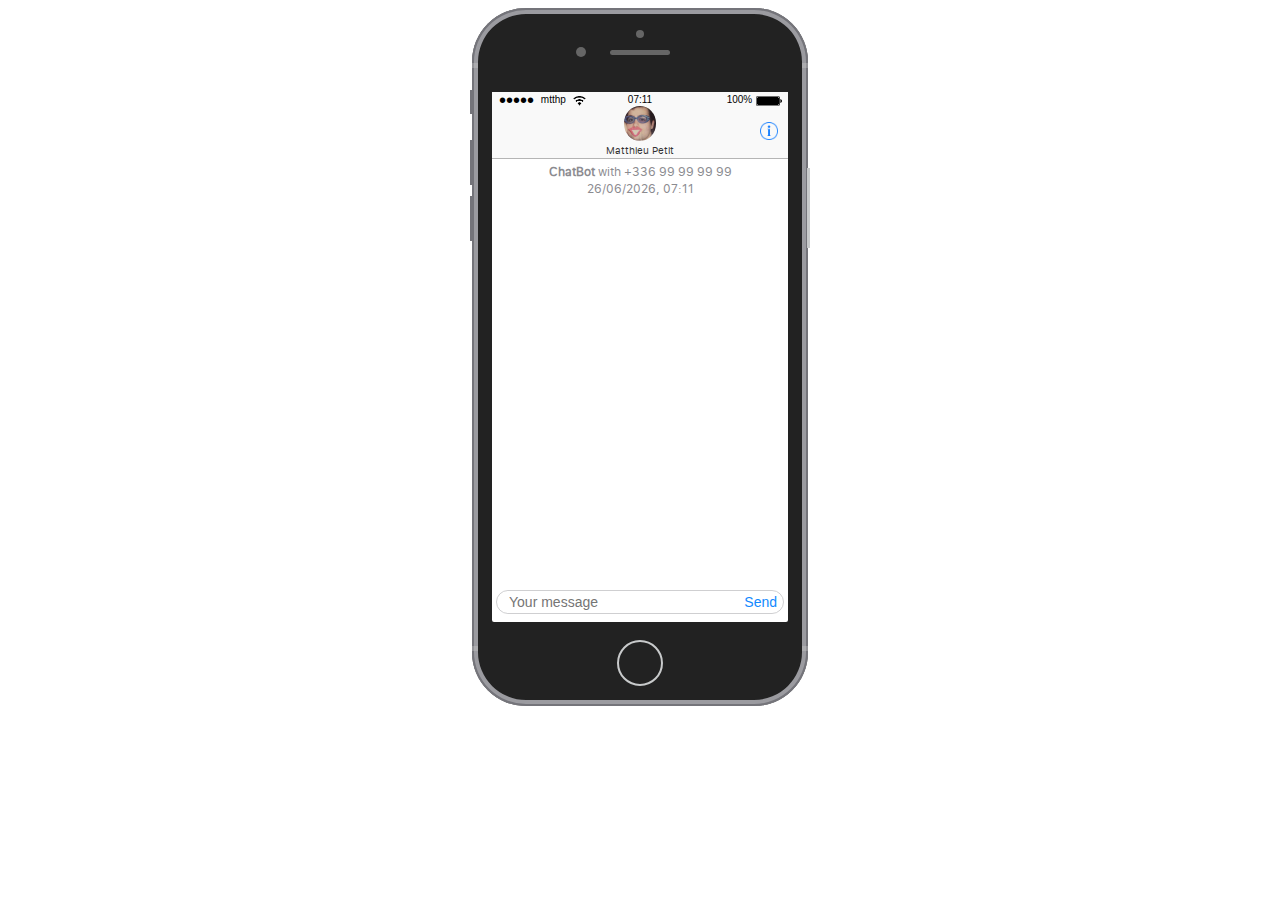
<file: index.html>
<html>
	<head>
		<title>Matthieu Petit</title>
		<meta charset="utf-8" />
		<meta name="viewport" content="width=device-width, initial-scale=1" />
		<meta property="og:title" content="Matthieu Petit" />
		<meta property="og:description" content="Web/Mobile developer" />
		<meta property="og:url" content="https://matthieupetit.cf" />
		<meta property="og:image" content="https://matthieupetit.cf/assets/preview.png" />

		<link rel="shortcut icon" href="favicon.ico" type="image/x-icon" />
		<link rel="stylesheet" href="css/devices.min.css">
		<link rel="stylesheet" href="css/index.css">
	</head>
	<body>
		<div class="device device-iphone-8 device-spacegray">
			<div class="device-frame">
				<div class="device-content">
					<div class="header">
						<div class="status-bar">
							<div class="network">
								<a href="https://github.com/mtthp" target="_blank" style="text-decoration: inherit; color: inherit;">mtthp</a>
								<img src="img/icons/wifi_black.png">
							</div>
							<div class="time">00:00</div>
							<div class="icons">100%<img src="img/icons/battery_full_black.png"></div>
						</div>
						<a class="header-content" href="./assets/Matthieu-Petit-CV.pdf" target="_blank" style="text-decoration: inherit; color: inherit;">
							<img class="photo" src="./img/me_128.png" />
							<div class="name">Matthieu Petit</div>
							<div class="more"></div>
						</a>
					</div>
					<div class="messages">
						<div class="title">
							<strong style="display: inline;">ChatBot</strong> with +336 99 99 99 99<br />
							<span class="starting-date">12/04/2017, 22:16</span>
						</div>
					</div>
					<div class="input">
						<input type="text" placeholder="Your message" autofocus/>
						<input type="submit" value="Send"/>
					</div>
				</div>
			</div>
			<div class="device-stripe"></div>
			<div class="device-header"></div>
			<div class="device-sensors"></div>
			<div class="device-btns"></div>
			<div class="device-power"></div>
		</div>

		<script src="js/ApiAi.min.js"></script>
		<script src="js/index.js"></script>
		<script type="text/javascript">
			var input = document.querySelector('input')
			input.addEventListener('keyup', function(event){
			  toggleType(this.value.length > 0, true)
			})

			input.addEventListener('change', function(event){
			  var message = this.value
			  this.value = ""
			  toggleType(false, true)
			  addMessage(message, true)
			  sendMessage(message)
			})

			var d = new Date();
			var h = addLeadingZero(d.getHours())
			var m = addLeadingZero(d.getMinutes())
			var s = addLeadingZero(d.getSeconds())
			var day = addLeadingZero(d.getDate())
			var month = addLeadingZero(d.getMonth())
			var year = d.getFullYear()
			document.querySelector('.messages .title .starting-date').innerHTML = day + '/' + month + '/' + year + ', ' + h + ":" + m

			function updateTime() {
				var d = new Date()
				document.querySelector('.status-bar .time').innerHTML = addLeadingZero(d.getHours()) + ":" + addLeadingZero(d.getMinutes())
			}
			updateTime()
			setTimeout(function() {
				updateTime()
				setInterval(function() {
					updateTime()
				}, 60000)
			}, (60 - d.getSeconds()) * 1000 - d.getMilliseconds())

			sendEvent("WELCOME");
		</script>
		<script async src="https://www.googletagmanager.com/gtag/js?id=UA-49778518-1"></script>
		<script>
		  window.dataLayer = window.dataLayer || [];
		  function gtag(){dataLayer.push(arguments);}
		  gtag('js', new Date());
		  gtag('config', 'UA-49778518-1');
		</script>
	</body>
</html>
</file>
<file: css/index.css>
* {
  -webkit-font-smoothing: antialiased;
  -moz-osx-font-smoothing: grayscale;
}

html {
  display: table;
  height: 100%;
  width: 100%;
}
body {
  display: table-cell;
  vertical-align: middle;
  background: white;
  font: 14px "Helvetica Neue", Helvetica, Arial, sans-serif;
}

body > * {
  margin: auto;
}

@font-face {
  font-family: "SFUIDisplay";
  src: url(../fonts/SFUIText-Regular.ttf) format("truetype");
}

.device-content {
  font-family: "SFUIDisplay";
}

.header {
  width: 100%;
    height: 67px;
    z-index: 1000;
    background-color: rgb(249, 249, 249);
    border-bottom: 1px solid #b5b5b5;
}

.header .status-bar {
  position: relative;
  width: 100%;
  height: 12px;
  padding: 2px;
  font-size: 10px;
  font-weight: 400;
  line-height: 12px;
  color: #000;
  text-align: center;
  font-family: Helvetica, Arial, sans-serif;
}

.header .status-bar .network {
  float: left;
}

.header .status-bar .network * {

  display: inline-block;
}

.header .status-bar .network:before {
  content: '•••••';
  font-size: 20px;
  padding-left: 5px;
  padding-right: 4px;
  vertical-align: middle;
  display: inline-block;
}

.header .status-bar .network:after {
  content:'';
  background: url("../img/icons/wifi_black.png") no-repeat;
  display: inline-block;
}

.header .status-bar .icons {
  float: right;
}

.header .status-bar img {
  margin: 0 4px;
  height: 10px;
  display: inline-block;
  vertical-align: bottom;
}

.header .status-bar .time {
  display: inline-block;
  position: absolute;
  left: 50%;
  transform: translateX(-50%);
  font-weight: 500;
}

.header .header-content {
  clear: both;
  width: 100%;
    height: calc(100% - 16px);
    text-align: center;
    position: relative;
}

.header .header-content img {
  max-height: calc(100% - 15px);
  margin: auto;
  border-radius: 50%;
}

.header .header-content .name {
  margin-top: 2px;
  font-size: 10px;
      opacity: 0.8;
      font-family: "SFUIDisplay";
}

.header .header-content .more {
  position: absolute;
  top: calc(50% - 9px);
  right: 0;
  margin-right: 10px;
  height: 18px;
  width: 18px;
  background: url(../img/information.png) no-repeat;
  background-size: contain;
}

.messages {
  display: block;
  overflow: auto;
  position: relative;
  height: calc(100% - 36px - 67px);
  width: 100%;
  padding: 4px;
}

@keyframes slideInFromLeft {
  0% {
    transform: translateY(50%);
    opacity: 0;
  }
  100% {
    transform: translateY(0);
    opacity: 1;
  }
}

.message {
  animation-duration: 1.5s; /* the duration of the animation */
  animation-timing-function: ease-out; /* how the animation will behave */
  animation-delay: 0s; /* how long to delay the animation from starting */
  animation-iteration-count: 1; /* how many times the animation will play */
  animation-name: slideInFromLeft; /* the name of the animation we defined above */
  margin: 0 0 0.5em;
  padding: 0 0.5em;
  overflow: hidden;
}

.message p {
  margin: 0;
  border-radius: 1em;
  padding: 0.5em 1em;
  background: #e5e5ea;
  max-width: 75%;
  clear: both;
  position: relative;
}

.message p::after {
      box-sizing: initial;
}

.message.them p {
  float: left;
}

.message.them p::after {
  content: "";
  position: absolute;
  left: -0.5em;
  bottom: 0;
  width: 0.5em;
  height: 1em;
  border-right: 0.5em solid #e5e5ea;
  border-bottom-right-radius: 1em 0.5em;
}

.message.me p {
  float: right;
}

.message.me p {
  background-color: #1289fe;
  color: white;
  margin-left:auto;
  margin-right:0;
}
.message.me p::after {
  content: "";
  position: absolute;
  right: -0.5em;
  bottom: 0;
  width: 0.5em;
  height: 1em;
  border-left: 0.5em solid #1289fe;
  border-bottom-left-radius: 1em 0.5em;
}

.message .date {
  transition:all .5s;
  height: 1em;
  white-space:nowrap;
  vertical-align:middle;
  color: #8b8b90;
  opacity: 1;
  font-size: 12px;
  text-align: center;
}

.message:not(:hover) .date {
  height: 0px;
  opacity: 0;
}

.message:hover .date {
  margin-bottom: 4px;
}

.messages .title {
  white-space:nowrap;
  vertical-align:middle;
  color: #8b8b90;
  opacity: 1;
  font-size: 12px;
  text-align: center;
  margin-bottom: 8px;
}

.typing-indicator {
  background-color: #E6E7ED;
  will-change: transform;
  width: auto;
  border-radius: 50px;
  padding: 10px;
  margin-bottom: 8px;
  display: table !important;
  position: relative;
  -webkit-animation: 2s bulge infinite ease-out;
  animation: 2s bulge infinite ease-out;
}

.typing-indicator.them {
  margin-left: 8px;
}

.typing-indicator.me {
  margin-left: auto;
  margin-right: 8px;
}

.typing-indicator::before, .typing-indicator::after {
  content: '';
  position: absolute;
  bottom: -1px;
  height: 10px;
  width: 10px;
  border-radius: 50%;
  background-color: #E6E7ED;
}

.typing-indicator.them::before, .typing-indicator.them::after {
  left: -1px;
}

.typing-indicator.me::before, .typing-indicator.me::after {
  right: -1px;
}

.typing-indicator.them::after {
  height: 5px;
  width: 5px;
  left: -5px;
  bottom: -5px;
}

.typing-indicator.me::after {
  height: 5px;
  width: 5px;
  right: -5px;
  bottom: -5px;
}

.typing-indicator span {
  height: 7px;
  width: 7px;
  float: left;
  margin: 0 1px;
  background-color: #9E9EA1;
  display: block;
  border-radius: 50%;
  opacity: 0.4;
}

.typing-indicator.them span:nth-of-type(1),
.typing-indicator.me span:nth-of-type(3) {
  -webkit-animation: 1s blink infinite 0.3333s;
  animation: 1s blink infinite 0.3333s;
}

.typing-indicator span:nth-of-type(2) {
  -webkit-animation: 1s blink infinite 0.6666s;
  animation: 1s blink infinite 0.6666s;
}

.typing-indicator.them span:nth-of-type(3),
.typing-indicator.me span:nth-of-type(1) {
  -webkit-animation: 1s blink infinite 0.9999s;
  animation: 1s blink infinite 0.9999s;
}

@-webkit-keyframes blink {
  50% {
    opacity: 1;
  }
}

@keyframes blink {
  50% {
    opacity: 1;
  }
}

@-webkit-keyframes bulge {
  50% {
    -webkit-transform: scale(1.05);
    transform: scale(1.05);
  }
}

@keyframes bulge {
  50% {
    -webkit-transform: scale(1.05);
    transform: scale(1.05);
  }
}

.input {
  border: 0.9px solid rgba(191, 191, 193, 0.75);
  border-radius: 50px;
  height: 24px;
  padding-left: 10px;
  width: calc(100% - 8px);
  margin: 4px;
}

input{
  font: 400 14px 'Open Sans', sans-serif;
  border:0;
  height: 100%;
  outline:0;
}

input[type='text']{
  width:73%;
  float:left;
}

input[type='submit']{
  width:23%;
  background:transparent;
  color:#1289fe;
  font-weight:500;
  text-align:right;
  float:right;
}

@media screen and (max-width: 840px) {
  .device {
    height: 100%;
    width: 100%;
  }

  .device .device-frame {
    background: inherit !important;
    box-shadow: inherit !important;
    padding: inherit !important;
    height: inherit !important;
    width: inherit !important;
    border-radius: inherit !important;
  }

  .device .device-content {
    height: inherit !important;
    width: inherit !important;
    border: inherit !important;
    border-radius: inherit !important;
  }

  .device > *:not(.device-frame) {
    display: none;
  }

  .header .status-bar {
    display: none;
  }

  .header .header-content {
    height: 100%;
  }

  .messages {
    overflow: initial;
  }
}
</file>
<file: css/devices.min.css>
/*! Devices.css v0.1.15 | MIT License | github.com/picturepan2/devices.css */.device,.device *,.device ::after,.device ::before,.device::after,.device::before{box-sizing:border-box;display:block}.device{position:relative;transform:scale(1);z-index:1}.device .device-frame{z-index:1}.device .device-content{background-color:#fff;background-position:center center;background-size:cover;object-fit:cover;position:relative}.device-iphone-x{height:694px;width:342px}.device-iphone-x .device-frame{background:#222;border-radius:54px;box-shadow:inset 0 0 2px 2px #c8cacb,inset 0 0 0 6px #e2e3e4;height:694px;padding:22px;width:342px}.device-iphone-x .device-content{border-radius:32px;height:650px;width:300px}.device-iphone-x .device-stripe::after,.device-iphone-x .device-stripe::before{border:solid rgba(51,51,51,.25);border-width:0 6px;content:"";height:5px;left:0;position:absolute;width:100%;z-index:9}.device-iphone-x .device-stripe::after{top:68px}.device-iphone-x .device-stripe::before{bottom:68px}.device-iphone-x .device-header{background:#222;border-bottom-left-radius:16px;border-bottom-right-radius:16px;height:24px;left:50%;margin-left:-82px;position:absolute;top:22px;width:164px}.device-iphone-x .device-header::after,.device-iphone-x .device-header::before{content:"";height:6px;position:absolute;top:0;width:6px}.device-iphone-x .device-header::after{background:radial-gradient(circle at bottom left,transparent 0,transparent 75%,#222 75%,#222 100%);left:-6px}.device-iphone-x .device-header::before{background:radial-gradient(circle at bottom right,transparent 0,transparent 75%,#222 75%,#222 100%);right:-6px}.device-iphone-x .device-sensors::after,.device-iphone-x .device-sensors::before{content:"";position:absolute}.device-iphone-x .device-sensors::after{background:#444;border-radius:2.5px;height:5px;left:50%;margin-left:-20px;top:26px;width:40px}.device-iphone-x .device-sensors::before{background:#444;border-radius:50%;height:11px;left:50%;margin-left:30px;top:23px;width:11px}.device-iphone-x .device-btns{background:#c8cacb;height:26px;left:-2px;position:absolute;top:92px;width:3px}.device-iphone-x .device-btns::after,.device-iphone-x .device-btns::before{background:#c8cacb;content:"";height:50px;left:0;position:absolute;width:3px}.device-iphone-x .device-btns::after{top:48px}.device-iphone-x .device-btns::before{top:112px}.device-iphone-x .device-power{background:#c8cacb;height:80px;position:absolute;right:-2px;top:160px;width:3px}.device-iphone-8{height:698px;width:336px}.device-iphone-8 .device-frame{background:#fff;border-radius:54px;box-shadow:inset 0 0 0 2px #c8cacb,inset 0 0 0 6px #e2e3e4;height:698px;padding:82px 18px;width:336px}.device-iphone-8 .device-content{border:2px solid #222;border-radius:4px;height:534px;width:300px}.device-iphone-8 .device-stripe::after,.device-iphone-8 .device-stripe::before{border:solid rgba(51,51,51,.15);border-width:0 6px;content:"";height:5px;left:0;position:absolute;width:100%;z-index:9}.device-iphone-8 .device-stripe::after{top:55px}.device-iphone-8 .device-stripe::before{bottom:55px}.device-iphone-8 .device-header{border:2px solid #c8cacb;border-radius:50%;bottom:20px;height:46px;left:50%;margin-left:-23px;position:absolute;width:46px}.device-iphone-8 .device-sensors{background:#666;border-radius:2.5px;height:5px;left:50%;margin-left:-30px;position:absolute;top:41.5px;width:60px}.device-iphone-8 .device-sensors::after,.device-iphone-8 .device-sensors::before{background:#666;border-radius:50%;content:"";position:absolute}.device-iphone-8 .device-sensors::after{height:8px;left:50%;margin-left:-4px;top:-20px;width:8px}.device-iphone-8 .device-sensors::before{height:10px;left:-34px;margin-top:-5px;top:50%;width:10px}.device-iphone-8 .device-btns{background:#c8cacb;height:24px;left:-2px;position:absolute;top:82px;width:3px}.device-iphone-8 .device-btns::after,.device-iphone-8 .device-btns::before{background:#c8cacb;content:"";height:45px;left:0;position:absolute;width:3px}.device-iphone-8 .device-btns::after{top:50px}.device-iphone-8 .device-btns::before{top:106px}.device-iphone-8 .device-power{background:#c8cacb;height:80px;position:absolute;right:-2px;top:160px;width:3px}.device-iphone-8.device-gold .device-frame{box-shadow:inset 0 0 0 2px #e4b08a,inset 0 0 0 6px #f7e8dd}.device-iphone-8.device-gold .device-header{border-color:#e4b08a}.device-iphone-8.device-gold .device-btns,.device-iphone-8.device-gold .device-btns::after,.device-iphone-8.device-gold .device-btns::before{background:#e4b08a}.device-iphone-8.device-gold .device-power{background:#e4b08a}.device-iphone-8.device-spacegray .device-frame{background:#222;box-shadow:inset 0 0 0 2px #74747a,inset 0 0 0 6px #9b9ba0}.device-iphone-8.device-spacegray .device-stripe::after,.device-iphone-8.device-spacegray .device-stripe::before{border-color:rgba(204,204,204,.35)}.device-iphone-8.device-spacegray .device-btns,.device-iphone-8.device-spacegray .device-btns::after,.device-iphone-8.device-spacegray .device-btns::before{background:#74747a}.device-google-pixel-2-xl{height:744px;width:360px}.device-google-pixel-2-xl .device-frame{background:#121212;border-radius:36px;box-shadow:inset 0 0 0 2px #cfcfcf,inset 0 0 0 6px #9c9c9c;height:740px;padding:50px 20px;width:360px}.device-google-pixel-2-xl .device-content{border-radius:24px;height:640px;width:320px}.device-google-pixel-2-xl .device-header{height:740px;left:50%;margin-left:-135px;position:absolute;top:0;width:270px}.device-google-pixel-2-xl .device-header::after,.device-google-pixel-2-xl .device-header::before{background:#333;border-radius:2.5px;content:"";height:5px;left:50%;margin-left:-65px;margin-top:-2.5px;position:absolute;width:130px}.device-google-pixel-2-xl .device-header::after{top:20px}.device-google-pixel-2-xl .device-header::before{bottom:26px}.device-google-pixel-2-xl .device-sensors{background:#333;border-radius:5px;height:12px;left:45px;margin-top:-6px;position:absolute;top:32px;width:12px}.device-google-pixel-2-xl .device-btns{background:#cfcfcf;height:94px;position:absolute;right:-2px;top:274px;width:3px}.device-google-pixel-2-xl .device-power{background:#cfcfcf;height:48px;position:absolute;right:-2px;top:174px;width:3px}.device-google-pixel{height:744px;width:360px}.device-google-pixel .device-frame{background:#f7f7f8;border-radius:54px;box-shadow:inset 0 0 0 2px #c8cacb,inset 0 0 0 6px #e2e3e4,inset 0 0 0 10px #fff;height:744px;padding:82px 18px 86px 18px;width:360px}.device-google-pixel .device-content{border:2px solid #222;border-radius:2px;height:576px;width:324px}.device-google-pixel .device-stripe{border-top:6px solid rgba(51,51,51,.15);bottom:0;left:254px;position:absolute;top:0;width:8px}.device-google-pixel .device-stripe::after,.device-google-pixel .device-stripe::before{border:solid rgba(51,51,51,.15);border-width:0 6px;content:"";height:10px;left:-254px;position:absolute;width:360px;z-index:9}.device-google-pixel .device-stripe::after{top:60px}.device-google-pixel .device-stripe::before{bottom:46px}.device-google-pixel .device-sensors{background:#ddd;border-radius:2.5px;height:5px;left:50%;margin-left:-39px;margin-top:-2.5px;position:absolute;top:41px;width:78px}.device-google-pixel .device-sensors::after,.device-google-pixel .device-sensors::before{background:#333;border-radius:6px;content:"";position:absolute}.device-google-pixel .device-sensors::after{height:12px;left:50%;margin-left:-14px;top:21.5px;width:28px}.device-google-pixel .device-sensors::before{height:10px;left:-81px;margin-top:-5px;top:50%;width:10px}.device-google-pixel .device-btns{background:#c8cacb;height:102px;position:absolute;right:-2px;top:298px;width:3px}.device-google-pixel .device-power{background:#c8cacb;height:50px;position:absolute;right:-2px;top:184px;width:3px}.device-google-pixel.device-black .device-frame{background:#211d1c;box-shadow:inset 0 0 0 2px #363635,inset 0 0 0 6px #6a6967,inset 0 0 0 10px #3d3533}.device-google-pixel.device-black .device-stripe,.device-google-pixel.device-black .device-stripe::after,.device-google-pixel.device-black .device-stripe::before{border-color:rgba(13,13,13,.35)}.device-google-pixel.device-black .device-sensors{background:#444}.device-google-pixel.device-black .device-sensors::after{background:#0d0d0d}.device-google-pixel.device-black .device-btns,.device-google-pixel.device-black .device-btns::after,.device-google-pixel.device-black .device-btns::before{background:#363635}.device-google-pixel.device-black .device-power{background:#363635}.device-google-pixel.device-blue .device-frame{box-shadow:inset 0 0 0 2px #2a5aff,inset 0 0 0 6px #7695ff,inset 0 0 0 10px #fff}.device-google-pixel.device-blue .device-btns,.device-google-pixel.device-blue .device-btns::after,.device-google-pixel.device-blue .device-btns::before{background:#2a5aff}.device-google-pixel.device-blue .device-power{background:#2a5aff}.device-galaxy-s8{height:686px;width:316px}.device-galaxy-s8 .device-frame{background:#222;border:solid #cfcfcf;border-radius:46px;border-width:4px 0;box-shadow:inset 0 0 0 2px #9c9c9c;height:686px;padding:40px 8px 34px 8px;width:316px}.device-galaxy-s8 .device-content{border:2px solid #222;border-radius:28px;height:617px;width:300px}.device-galaxy-s8 .device-stripe::after,.device-galaxy-s8 .device-stripe::before{border:solid rgba(51,51,51,.15);border-width:4px 0;content:"";height:686px;position:absolute;top:0;width:5px;z-index:9}.device-galaxy-s8 .device-stripe::after{left:40px}.device-galaxy-s8 .device-stripe::before{right:40px}.device-galaxy-s8 .device-sensors{background:#666;border-radius:2.5px;height:4px;left:50%;margin-left:-20px;margin-top:-2px;position:absolute;top:26px;width:40px}.device-galaxy-s8 .device-sensors::after,.device-galaxy-s8 .device-sensors::before{background:#666;border-radius:50%;content:"";position:absolute;top:50%}.device-galaxy-s8 .device-sensors::after{box-shadow:-160px 0 #333,-145px 0 #333,-200px 0 #333;height:6px;margin-top:-3px;right:-75px;width:6px}.device-galaxy-s8 .device-sensors::before{box-shadow:155px 0 #666;height:10px;left:-75px;margin-top:-5px;width:10px}.device-galaxy-s8 .device-btns{background:#9c9c9c;border-radius:2px 0 0 2px;height:98px;left:-2px;position:absolute;top:120px;width:3px}.device-galaxy-s8 .device-btns::after{background:#9c9c9c;border-radius:2px 0 0 2px;content:"";height:45px;left:0;position:absolute;top:138px;width:3px}.device-galaxy-s8 .device-power{background:#9c9c9c;border-radius:0 2px 2px 0;height:46px;position:absolute;right:-2px;top:218px;width:3px}.device-galaxy-s8.device-blue .device-frame{border-color:#a3c5e8;box-shadow:inset 0 0 0 2px #5192d4}.device-galaxy-s8.device-blue .device-stripe::after,.device-galaxy-s8.device-blue .device-stripe::before{border-color:rgba(255,255,255,.35)}.device-galaxy-s8.device-blue .device-btns,.device-galaxy-s8.device-blue .device-btns::after{background:#5192d4}.device-galaxy-s8.device-blue .device-power{background:#5192d4}.device-ipad-pro{height:804px;width:560px}.device-ipad-pro .device-frame{background:#fff;border-radius:38px;box-shadow:inset 0 0 0 2px #c8cacb,inset 0 0 0 6px #e2e3e4;height:804px;padding:62px 25px;width:560px}.device-ipad-pro .device-content{border:2px solid #222;border-radius:2px;height:680px;width:510px}.device-ipad-pro .device-header{border:2px solid #c8cacb;border-radius:50%;bottom:17px;height:34px;left:50%;margin-left:-17px;position:absolute;width:34px}.device-ipad-pro .device-sensors{background:#666;border-radius:50%;height:10px;left:50%;margin-left:-5px;margin-top:-5px;position:absolute;top:34px;width:10px}.device-ipad-pro.device-gold .device-frame{box-shadow:inset 0 0 0 2px #e4b08a,inset 0 0 0 6px #f7e8dd}.device-ipad-pro.device-gold .device-header{border-color:#e4b08a}.device-ipad-pro.device-rosegold .device-frame{box-shadow:inset 0 0 0 2px #f6a69a,inset 0 0 0 6px #facfc9}.device-ipad-pro.device-rosegold .device-header{border-color:#f6a69a}.device-ipad-pro.device-spacegray .device-frame{background:#222;box-shadow:inset 0 0 0 2px #818187,inset 0 0 0 6px #9b9ba0}.device-ipad-pro.device-spacegray .device-header{border-color:#818187}.device-surface-pro{height:394px;width:561px}.device-surface-pro .device-frame{background:#0d0d0d;border-radius:10px;box-shadow:inset 0 0 0 2px #c8c8c8;height:394px;margin:0 auto;padding:26px 24px;width:561px}.device-surface-pro .device-content{border:2px solid #121212;border-radius:2px;height:342px;width:513px}.device-surface-pro .device-btns::after,.device-surface-pro .device-btns::before{background:#c8c8c8;content:"";height:2px;position:absolute;top:-2px}.device-surface-pro .device-btns::after{left:48px;width:26px}.device-surface-pro .device-btns::before{left:94px;width:48px}.device-surface-pro .device-sensors{background:#333;border-radius:50%;height:6px;left:50%;margin-left:-3px;margin-top:-3px;position:absolute;top:14px;width:6px}.device-surface-book{height:424px;width:728px}.device-surface-book .device-frame{background:#0d0d0d;border-radius:12px;box-shadow:inset 0 0 0 2px #c8c8c8;height:408px;margin:0 auto;padding:24px 22px;position:relative;width:584px}.device-surface-book .device-content{border:2px solid #121212;border-radius:2px;height:360px;width:540px}.device-surface-book .device-btns::after,.device-surface-book .device-btns::before{background:#c8c8c8;content:"";height:2px;position:absolute;top:-2px}.device-surface-book .device-btns::after{left:122px;width:20px}.device-surface-book .device-btns::before{left:168px;width:44px}.device-surface-book .device-power{background:linear-gradient(to bottom,#eee,#c8c8c8);border:solid #c8c8c8;border-radius:2px;border-width:0 2px;height:12px;margin-top:4px;position:relative;width:728px}.device-surface-book .device-power::after,.device-surface-book .device-power::before{content:"";position:absolute}.device-surface-book .device-power::after{background:radial-gradient(circle at center,#eee 0,#eee 95%,#a2a1a1 100%);border-radius:0 0 6px 6px;height:8px;left:50%;margin-left:-125px;top:0;width:250px;z-index:1}.device-surface-book .device-power::before{background:linear-gradient(to bottom,#eee,#c8c8c8);border-radius:2px 2px 0 0;bottom:12px;height:8px;left:50%;margin-left:-292px;width:584px}.device-macbook-pro{height:444px;width:740px}.device-macbook-pro .device-frame{background:#0d0d0d;border-radius:20px;box-shadow:inset 0 0 0 2px #c8cacb;height:428px;margin:0 auto;padding:29px 19px 39px 19px;position:relative;width:614px}.device-macbook-pro .device-frame::after{background:#272626;border-radius:0 0 20px 20px;bottom:2px;content:"";height:26px;left:2px;position:absolute;width:610px}.device-macbook-pro .device-frame::before{bottom:10px;color:#c8cacb;content:"MacBook Pro";font-size:12px;height:16px;left:50%;line-height:16px;margin-left:-100px;position:absolute;text-align:center;width:200px;z-index:1}.device-macbook-pro .device-content{border:2px solid #121212;border-radius:2px;height:360px;width:576px}.device-macbook-pro .device-power{background:#e2e3e4;border:solid #d5d6d8;border-radius:2px 2px 0 0;border-width:2px 4px 0 4px;height:14px;margin-top:-10px;position:relative;width:740px;z-index:9}.device-macbook-pro .device-power::after,.device-macbook-pro .device-power::before{content:"";position:absolute}.device-macbook-pro .device-power::after{background:#d5d6d8;border-radius:0 0 10px 10px;box-shadow:inset 0 0 4px 2px #babdbf;height:10px;left:50%;margin-left:-60px;top:-2px;width:120px}.device-macbook-pro .device-power::before{background:#a0a3a7;border-radius:0 0 180px 180px/0 0 12px 12px;box-shadow:inset 0 -2px 6px 0 #474a4d;height:12px;left:-4px;margin:0 auto;top:10px;width:740px}.device-macbook-pro.device-spacegray .device-frame{box-shadow:inset 0 0 0 2px #767a7d}.device-macbook-pro.device-spacegray .device-power{background:#909496;border-color:#767a7d}.device-macbook-pro.device-spacegray .device-power::after{background:#83878a;box-shadow:inset 0 0 4px 2px #6a6d70}.device-macbook-pro.device-spacegray .device-power::before{background:#515456;box-shadow:inset 0 -2px 6px 0 #000}.device-macbook{height:432px;width:740px}.device-macbook .device-frame{background:#0d0d0d;border-radius:20px;box-shadow:inset 0 0 0 2px #c8cacb;height:428px;margin:0 auto;padding:29px 19px 39px 19px;position:relative;width:614px}.device-macbook .device-frame::after{background:#272626;border-radius:0 0 20px 20px;bottom:2px;content:"";height:26px;left:2px;position:absolute;width:610px}.device-macbook .device-frame::before{bottom:10px;color:#c8cacb;content:"MacBook";font-size:12px;height:16px;left:50%;line-height:16px;margin-left:-100px;position:absolute;text-align:center;width:200px;z-index:1}.device-macbook .device-content{border:2px solid #121212;border-radius:2px;height:360px;width:576px}.device-macbook .device-power{background:#e2e3e4;border:solid #d5d6d8;border-radius:2px 2px 0 0;border-width:0 4px;height:4px;margin-top:-10px;position:relative;width:740px;z-index:9}.device-macbook .device-power::after,.device-macbook .device-power::before{content:"";position:absolute}.device-macbook .device-power::after{background:radial-gradient(circle at center,#e2e3e4 0,#e2e3e4 85%,#a0a3a7 100%);border:solid #adb0b3;border-width:0 2px;height:4px;left:50%;margin-left:-60px;width:120px}.device-macbook .device-power::before{background:#a0a3a7;border-radius:0 0 180px 180px/0 0 10px 10px;box-shadow:inset 0 -2px 6px 0 #474a4d;height:10px;left:-4px;margin:0 auto;top:4px;width:740px}.device-macbook.device-gold .device-frame{box-shadow:inset 0 0 0 2px #edccb4}.device-macbook.device-gold .device-power{background:#f7e8dd;border-color:#edccb4}.device-macbook.device-gold .device-power::after{background:radial-gradient(circle at center,#f7e8dd 0,#f7e8dd 85%,#dfa276 100%);border-color:#e4b08a}.device-macbook.device-gold .device-power::before{background:#edccb4;box-shadow:inset 0 -2px 6px 0 #83491f}.device-macbook.device-rosegold .device-frame{box-shadow:inset 0 0 0 2px #f6a69a}.device-macbook.device-rosegold .device-power{background:#facfc9;border-color:#f6a69a}.device-macbook.device-rosegold .device-power::after{background:radial-gradient(circle at center,#facfc9 0,#facfc9 85%,#ef6754 100%);border-color:#f6a69a}.device-macbook.device-rosegold .device-power::before{background:#f6a69a;box-shadow:inset 0 -2px 6px 0 #851b0c}.device-macbook.device-spacegray .device-frame{box-shadow:inset 0 0 0 2px #767a7d}.device-macbook.device-spacegray .device-power{background:#909496;border-color:#767a7d}.device-macbook.device-spacegray .device-power::after{background:radial-gradient(circle at center,#909496 0,#909496 85%,#515456 100%);border-color:#5d6163}.device-macbook.device-spacegray .device-power::before{background:#515456;box-shadow:inset 0 -2px 6px 0 #000}.device-surface-studio{height:506px;width:640px}.device-surface-studio .device-frame{background:#0d0d0d;border-radius:10px;box-shadow:inset 0 0 0 2px #000;height:440px;padding:20px;width:640px}.device-surface-studio .device-content{border:2px solid #121212;border-radius:2px;height:400px;width:600px}.device-surface-studio .device-stripe{background:#444;border-radius:0 0 2px 2px;bottom:0;height:4px;left:50%;margin-left:-117px;position:absolute;width:234px}.device-surface-studio .device-stripe::after,.device-surface-studio .device-stripe::before{content:"";left:50%;position:absolute;top:-75px}.device-surface-studio .device-stripe::after{border:6px solid #d5d6d8;border-radius:0 0 18px 18px;border-top:0;box-shadow:inset 0 0 0 4px #c8cacb;height:60px;margin-left:-140px;width:280px;z-index:-1}.device-surface-studio .device-stripe::before{border:15px solid #e2e3e4;border-radius:0 0 4px 4px;border-top:0;height:70px;margin-left:-150px;width:300px;z-index:-2}.device-surface-studio .device-power{background:#eff0f0;border:solid #e2e3e4;border-radius:0 0 2px 2px;border-width:0 4px 2px 4px;height:32px;margin:30px auto 0 auto;position:relative;width:250px}.device-surface-studio .device-power::after{background:#adb0b3;content:"";height:2px;left:-4px;position:absolute;top:4px;width:250px}.device-imac-pro{height:484px;width:624px}.device-imac-pro .device-frame{background:#0d0d0d;border-radius:18px;box-shadow:inset 0 0 0 2px #080808;height:428px;padding:24px 24px 80px 24px;position:relative;width:624px}.device-imac-pro .device-frame::after{background:#2f2e33;border-radius:0 0 18px 18px;bottom:2px;content:"";height:54px;left:2px;position:absolute;width:620px}.device-imac-pro .device-frame::before{bottom:15px;color:#0d0d0d;content:"";font-size:24px;height:24px;left:50%;line-height:24px;margin-left:-100px;position:absolute;text-align:center;width:200px;z-index:9}.device-imac-pro .device-content{border:2px solid #121212;border-radius:2px;height:324px;width:576px}.device-imac-pro .device-power::after,.device-imac-pro .device-power::before{content:""}.device-imac-pro .device-power::after{background:#222225;border-radius:2px;height:6px;margin:0 auto;position:relative;width:180px}.device-imac-pro .device-power::before{border:solid transparent;border-bottom-color:#333;border-width:0 8px 50px 8px;height:50px;margin:0 auto;position:relative;width:130px}.device-apple-watch{height:234px;width:200px}.device-apple-watch .device-frame{background:#0d0d0d;border-radius:40px;box-shadow:inset 0 0 2px 2px #adb0b3,inset 0 0 0 6px #e2e3e4,inset 0 0 0 8px #e2e3e4;height:234px;padding:32px;position:relative;width:200px}.device-apple-watch .device-frame::after{border-radius:30px;box-shadow:inset 0 0 25px 0 rgba(255,255,255,.75);content:"";height:216px;left:9px;position:absolute;top:9px;width:182px}.device-apple-watch .device-content{border:2px solid #121212;border-radius:2px;height:170px;width:136px}.device-apple-watch .device-btns{background:#e2e3e4;border-left:2px solid #adb0b3;border-radius:8px 4px 4px 8px/20px 4px 4px 20px;box-shadow:inset 0 0 2px 2px #adb0b3;height:44px;position:absolute;right:-10px;top:52px;width:16px;z-index:9}.device-apple-watch .device-btns::after{background:#e2e3e4;border-radius:4px 2px 2px 4px/10px 2px 2px 10px;box-shadow:inset 0 0 1px 2px #adb0b3;content:"";height:66px;position:absolute;right:6px;top:68px;width:8px}.device-apple-watch .device-btns::before{background:#adb0b3;box-shadow:0 -16px #adb0b3,0 -12px #adb0b3,0 -8px #adb0b3,0 -4px #adb0b3,0 4px #adb0b3,0 8px #adb0b3,0 12px #adb0b3,0 16px #adb0b3;content:"";height:2px;margin-top:-1px;position:absolute;right:0;top:50%;width:6px}
</file>
